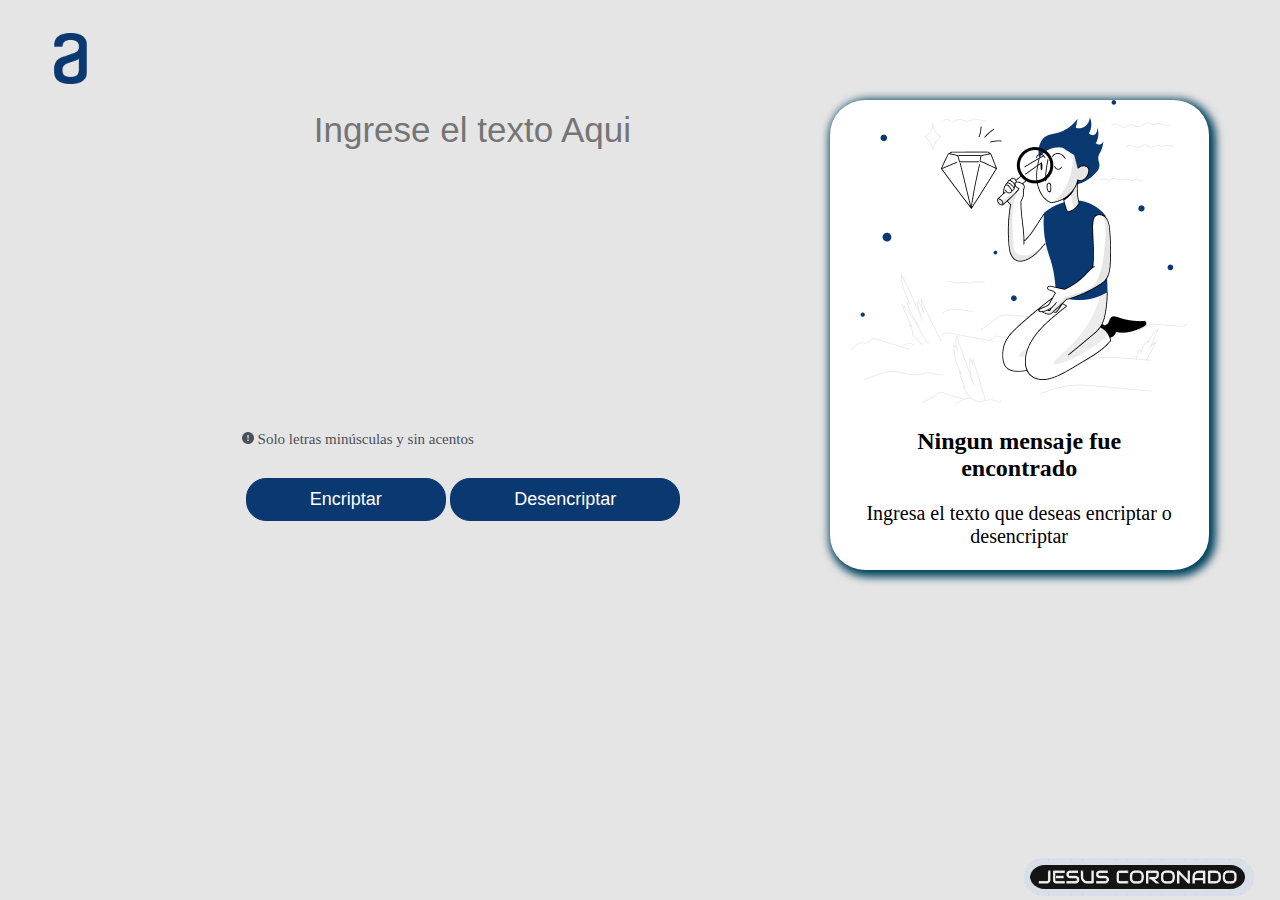
<file: index.html>
<!DOCTYPE html>
<html lang="en">
<head>
    <meta charset="UTF-8">
    <meta http-equiv="X-UA-Compatible" content="IE=edge">
    <meta name="viewport" content="width=device-width, initial-scale=1.0">
    <meta name="description" content="Alura Challenges">
    <meta name="keywords" content="html5,css3,javascript"/>
    <link rel="stylesheet" href="css/estilos.css"/>
    <title>Alura Challenge</title>
</head>
<body>
    <header>
        <img id="icono" src="imagenes/Logo.png" alt="Logo Alura" title="alura"/>
    </header>
    
    <section id="menu">
        <div id="entrada">
            <textarea id="texto" name="encryptar" onkeyup="this.value = solo_minusculas(this.value)" spellcheck="false" placeholder="Ingrese el texto Aqui" rows="7" cols="50"></textarea> 
            <div>
                <div>
                    <p><img src="imagenes/bi_exclamation-circle-fill.png"/>   Solo letras minúsculas y sin acentos</p>
                </div>
                <button id="encriptar" onclick="Encriptar()">Encriptar</button>
                <button id="desencriptar" onclick="Desencriptar()">Desencriptar</button>
            </div>
        </div>
        <div id="salida">
            <div id="imagen">
                <img src="imagenes/Muñeco.png"/>
                <h2>Ningun mensaje fue <br/>encontrado</h2>
                <p>Ingresa el texto que deseas encriptar o desencriptar</p>
            </div>
            <textarea id="mostrar" name="desencryptar" spellcheck="false" rows="11" cols="25" readonly="true"></textarea> 
            <button id="btnCopiar" onclick="Copiar()">Copiar</button>
        </div>
        
    </section>
    <div id="logo_autor">
        <img id="creador" src="imagenes/creador.png">
    </div>
    <script src="javasacript/encriptar.js"></script>
</body>
</html>
</file>
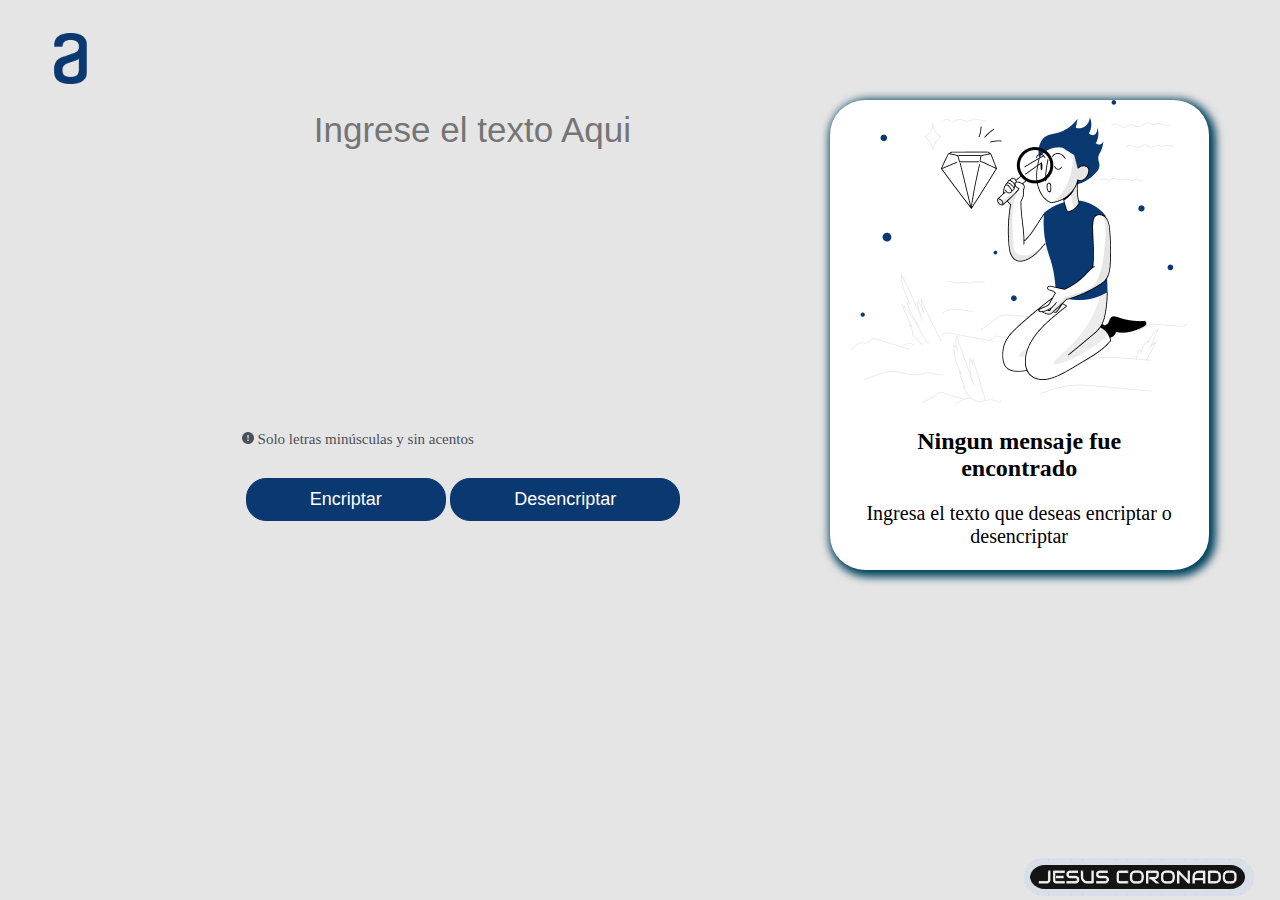
<file: Alura.html>
<!DOCTYPE html>
<html lang="en">
<head>
    <meta charset="UTF-8">
    <meta http-equiv="X-UA-Compatible" content="IE=edge">
    <meta name="viewport" content="width=device-width, initial-scale=1.0">
    <meta name="description" content="Alura Challenges">
    <meta name="keywords" content="html5,css3,javascript"/>
    <link rel="stylesheet" href="css/estilos.css"/>
    <title>Alura Challenge</title>
</head>
<body>
    <header>
        <img id="icono" src="imagenes/Logo.png" alt="Logo Alura" title="alura"/>
    </header>
    
    <section id="menu">
        <div id="entrada">
            <textarea id="texto" name="encryptar" spellcheck="false" placeholder="Ingrese el texto Aqui" rows="7" cols="50"></textarea> 
            <div>
                <div>
                    <p><img src="imagenes/bi_exclamation-circle-fill.png"/>   Solo letras minúsculas y sin acentos</p>
                </div>
                <button id="encriptar" onclick="Encriptar()">Encriptar</button>
                <button id="desencriptar" onclick="Desencriptar()">Desencriptar</button>
            </div>
        </div>
        <div id="salida">
            <div id="imagen">
                <img src="imagenes/Muñeco.png"/>
                <h2>Ningun mensaje fue <br/>encontrado</h2>
                <p>Ingresa el texto que deseas encriptar o desencriptar</p>
            </div>
            <textarea id="mostrar" name="desencryptar" spellcheck="false" rows="11" cols="25" readonly="true"></textarea> 
            <button id="btnCopiar" onclick="Copiar()">Copiar</button>
        </div>
        
    </section>
    <div id="logo_autor">
        <img id="creador" src="imagenes/creador.png">
    </div>
    
    
    <script src="javasacript/encriptar.js"></script>
</body>
</html>
</file>
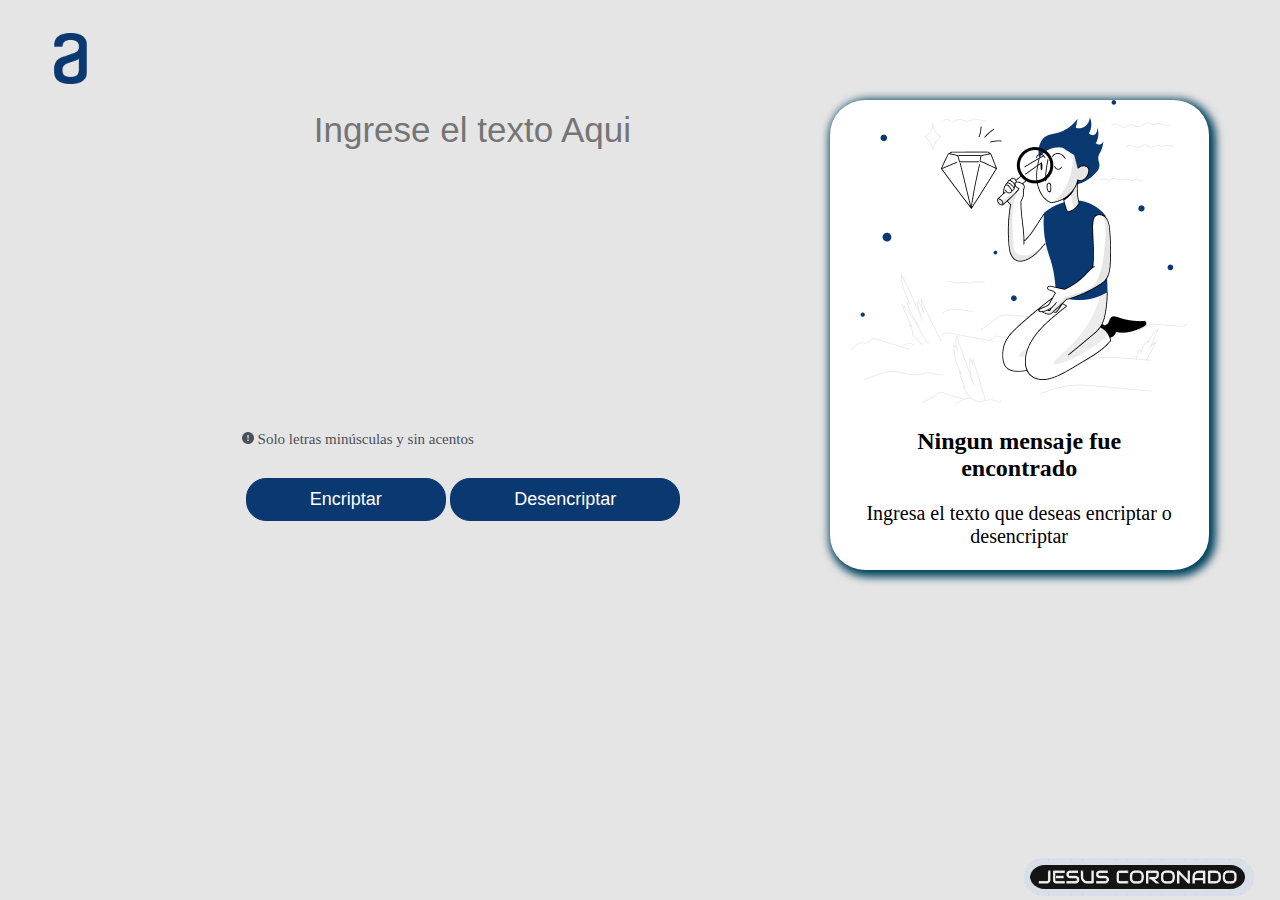
<file: html/Alura.html>
<!DOCTYPE html>
<html lang="en">
<head>
    <meta charset="UTF-8">
    <meta http-equiv="X-UA-Compatible" content="IE=edge">
    <meta name="viewport" content="width=device-width, initial-scale=1.0">
    <meta name="description" content="Alura Challenges">
    <meta name="keywords" content="html5,css3,javascript"/>
    <link rel="stylesheet" href="../css/estilos.css"/>
    <title>Alura Challenge</title>
</head>
<body>
    <header>
        <img id="icono" src="../imagenes/Logo.png" alt="Logo Alura" title="alura"/>
    </header>
    
    <section id="menu">
        <div id="entrada">
            <textarea id="texto" name="encryptar" spellcheck="false" placeholder="Ingrese el texto Aqui" rows="7" cols="50"></textarea> 
            <div>
                <div>
                    <p><img src="../imagenes/bi_exclamation-circle-fill.png"/>   Solo letras minúsculas y sin acentos</p>
                </div>
                <button id="encriptar" onclick="Encriptar()">Encriptar</button>
                <button id="desencriptar" onclick="Desencriptar()">Desencriptar</button>
            </div>
        </div>
        <div id="salida">
            <div id="imagen">
                <img src="../imagenes/Muñeco.png"/>
                <h2>Ningun mensaje fue <br/>encontrado</h2>
                <p>Ingresa el texto que deseas encriptar o desencriptar</p>
            </div>
            <textarea id="mostrar" name="desencryptar" spellcheck="false" rows="11" cols="25" readonly="true"></textarea> 
            <button id="btnCopiar" onclick="Copiar()">Copiar</button>
        </div>
        
    </section>
    <div id="logo_autor">
        <img id="creador" src="../imagenes/creador.png">
    </div>
    
    
    <script src="../javasacript/encriptar.js"></script>
</body>
</html>
</file>
<file: css/estilos.css>
body{
    background-color: #E5E5E5;;
}
#icono{
    width: 10%;
    margin-left: 0%;
    margin-top: 2%;
}
section#menu{
    text-align: center;
    overflow: hidden;
}
section#menu div{
    width: 30%;
    text-align: center;
    float: left;
    height: 50%;
    
}
section#menu #entrada{
    width: 50%;
    margin-left: 10%;
}
section#menu #entrada div div{
    text-align: left;
    margin-left: 15%;
    margin-bottom: 0%;
}
section#menu #entrada div div p{
    font-size: 15px;
    color: #495057;
}
section#menu #entrada div div p img{
    width: 12px;
}
section#menu #entrada #texto{
    resize: none;
    width: 100%;
    font-size: 35px;
    border: none;
    outline: none;
    margin: 20px;
    text-align: center;
    color: #0A3871;
    font-family:'Segoe UI', Tahoma, Geneva, Verdana, sans-serif;
    background-color: #E5E5E5;
}
section#menu #mostrar{
    padding: 35px;
    resize: none;
    font-size: 20px;
    border: 1px solid white;
    border-radius: 30px;
    outline: none;
    text-align: center;
    color: #0A3871;
    font-family:'Segoe UI', Tahoma, Geneva, Verdana, sans-serif;
    background-color: #ffffff;
    display: none;

}
section#menu #salida{
    margin-left: 5%;
    margin-top: 1%;
    background-color: white;
    text-align: center;
    border-radius: 35px;
    height: 470px;
    box-shadow: 3px 3px 8px 4px #00425e;
    margin-bottom: 5%;
}
section#menu #salida div{
    text-align: center;
    width: 100%;
    margin: auto;
    padding: auto;
}
section#menu #salida div p{
    font-size: 20px;
}
section#menu #salida div h1{
    font-size: 30px;
}

section#menu #salida #btnCopiar{
    float: none;
    color: #0A3871;
    font-size: large;
    padding: 10px;
    margin-top: 10%;
    border: 1px solid #0A3871;
    border-radius: 20px;
    text-align: center;
    background-color: white;
    padding-left: 25%;
    padding-right: 25%;
    display: none;
}
section#menu #salida #btnCopiar:hover{
    color: white;
    border: 1px solid white;
    background-color: #0A3871;
}
section#menu #entrada div{
    float: left;
    text-align: center;
    width: 100%;
    margin: auto;
    margin-left: 2%;
}
section#menu #entrada div button{
    color: white;
    font-size: large;
    padding: 10px;
    margin-top: 15px;
    border: 1px solid #0A3871;
    border-radius: 20px;
    text-align: center;
    background-color: #0A3871;
    padding-left: 10%;
    padding-right: 10%;
}

section#menu #entrada div button:hover{
    background-color: #D8DFE8;
    color: #0A3871;
}
div#logo_autor{
    float: none;
    position: absolute;
    right: 2%;
    bottom: 0px;
}
div#logo_autor #creador{
    width: 230px;
    border-radius: 20px;

}
</file>
